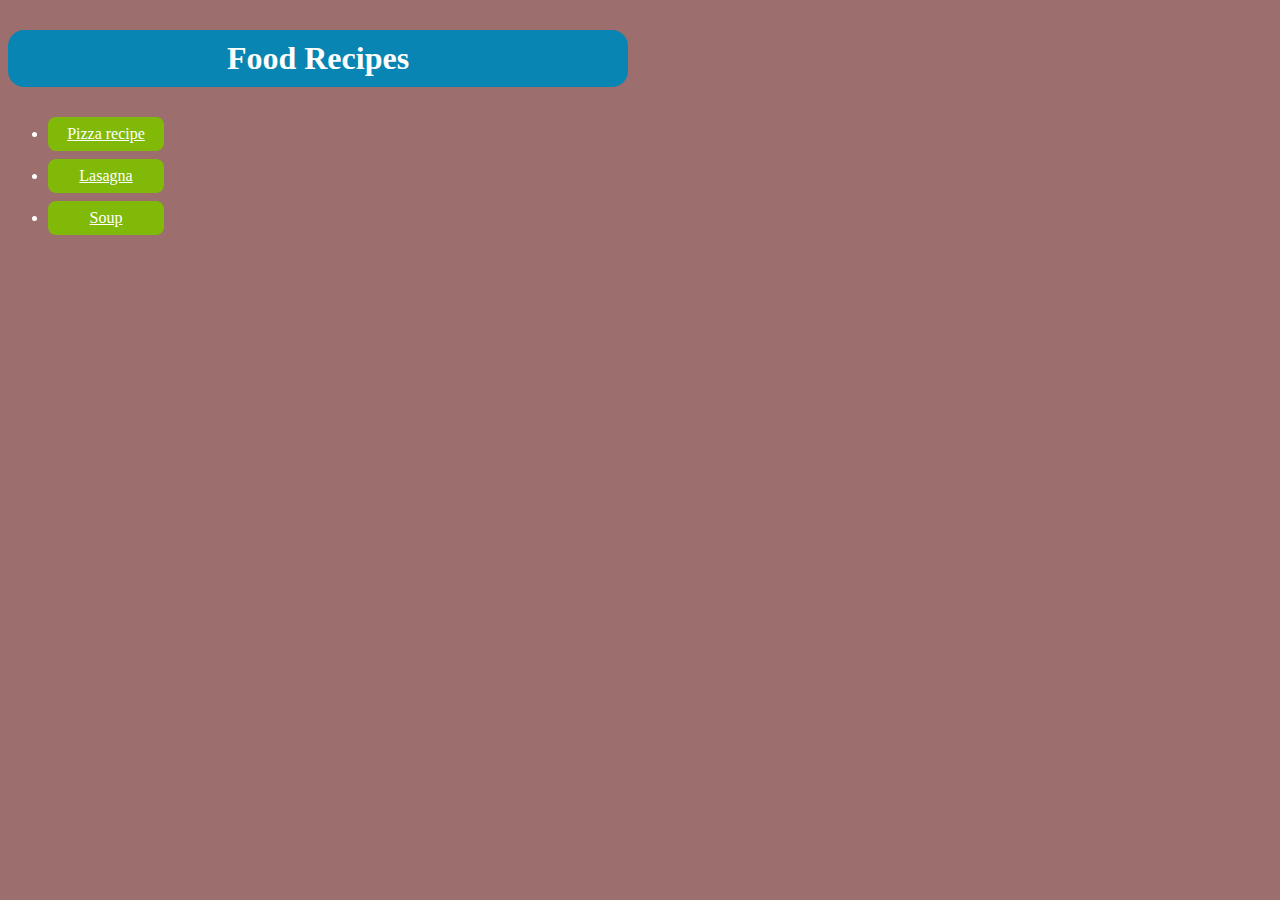
<file: index.html>
<!DOCTYPE html>
<html lang="en">
<head>
    <meta charset="UTF-8">
    <meta name="viewport" content="width=device-width, initial-scale=1.0">
    <title>Document</title>
    <link rel="stylesheet" href="./style.css">
</head>
<body>
    <h1 id="header">Food Recipes</h1>
    <ul>
        <li class="list"><a href="./recipes/pizza.html">Pizza recipe</a></li>
        <li class="list"><a href="./recipes/lasagna.html">Lasagna</a></li>
        <li class="list"><a href="./recipes/soup.html">Soup</a></li>
    </ul>
</body>
</html>
</file>
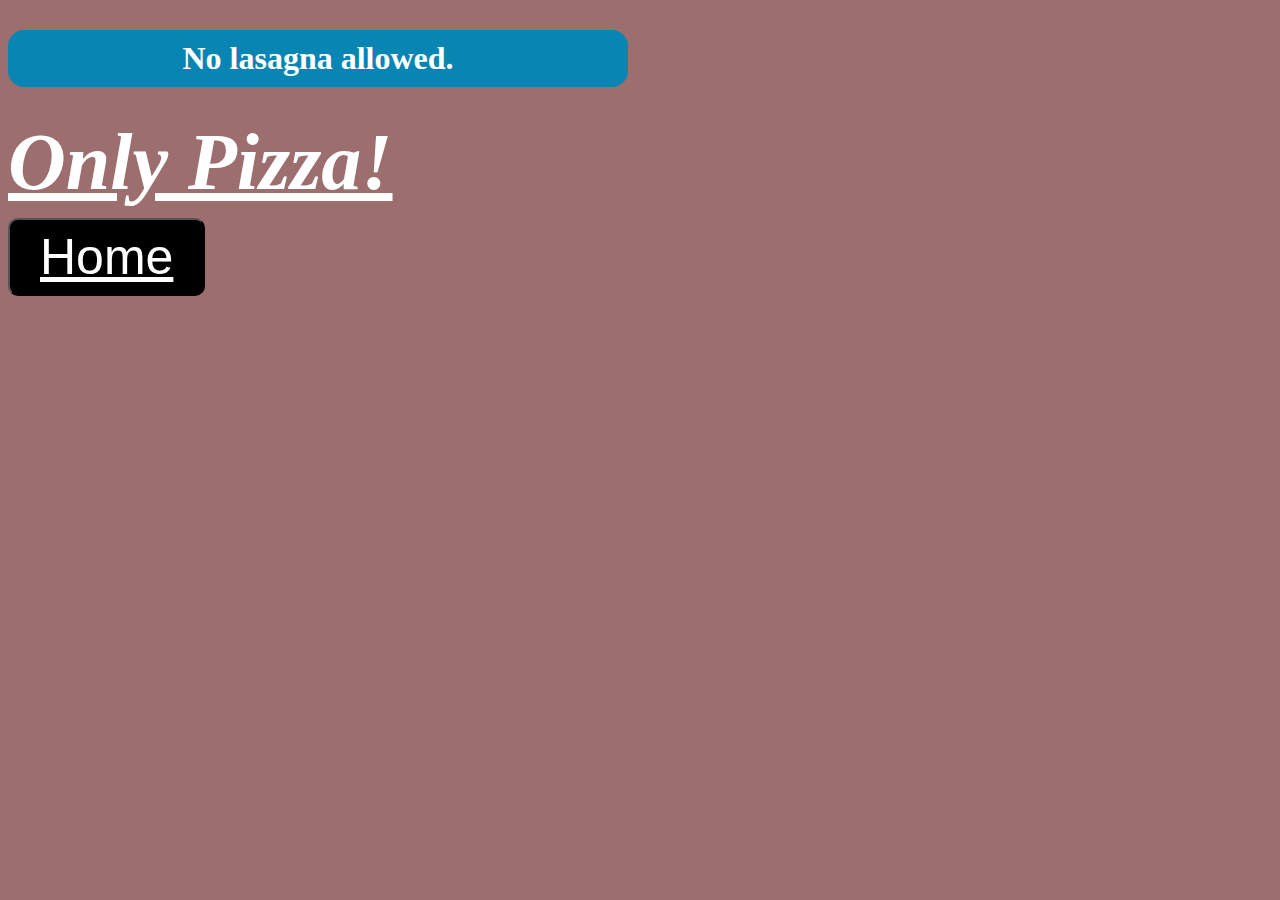
<file: recipes/lasagna.html>
<!DOCTYPE html>
<html lang="en">
<head>
    <meta charset="UTF-8">
    <meta name="viewport" content="width=device-width, initial-scale=1.0">
    <title>Lasagna</title>
    <link rel="stylesheet" href="../style.css">
</head>
<body>
    <h1 id="header">No lasagna allowed.</h1>
    <h1 style="font-size: 80px; margin: 10px 0px;font-style: italic;""><a href="./pizza.html">Only Pizza!</a></h1>
    <button class="btn"><a href="../index.html">Home</a></button>
</body>
</html>
</file>
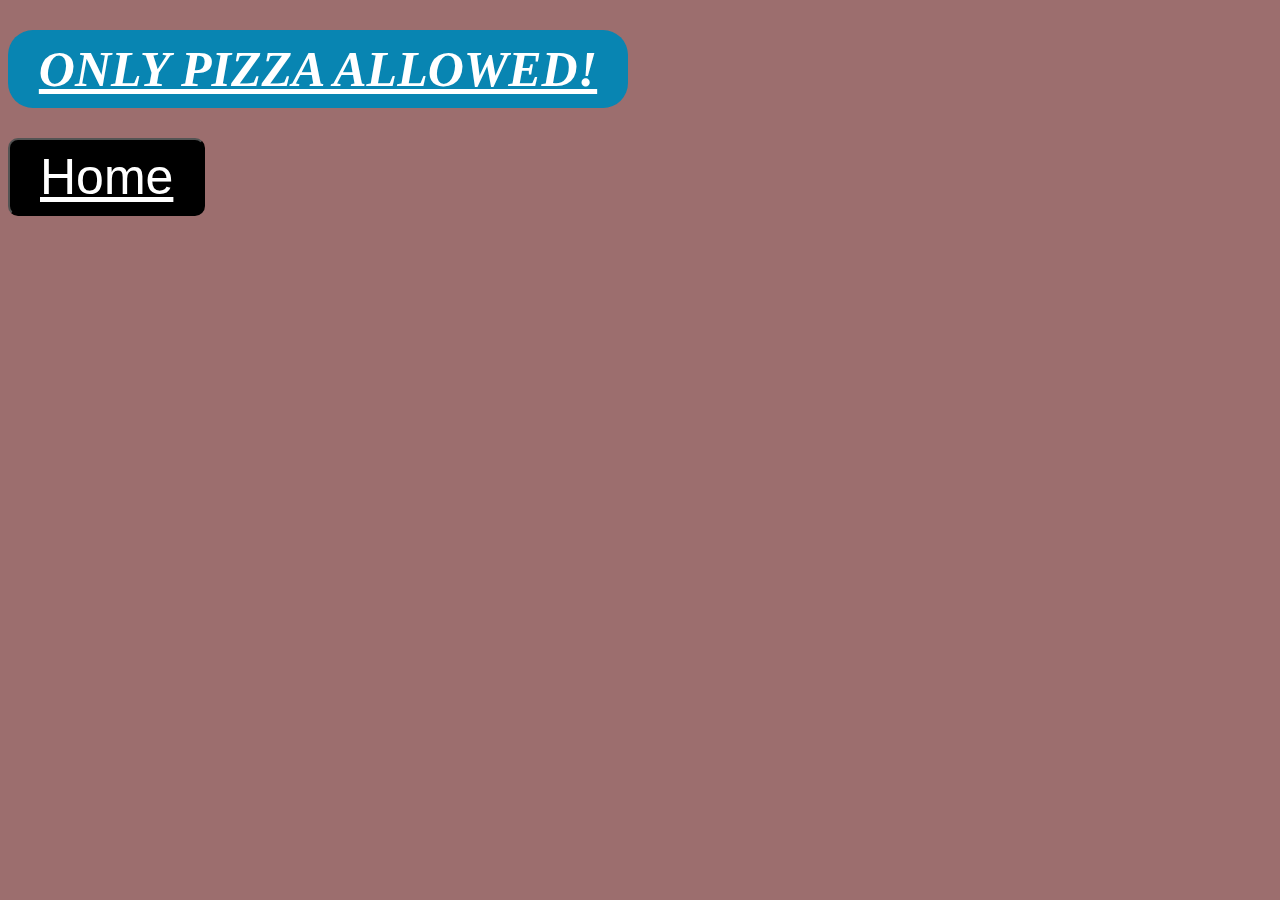
<file: recipes/soup.html>
<!DOCTYPE html>
<html lang="en">
<head>
    <meta charset="UTF-8">
    <meta name="viewport" content="width=device-width, initial-scale=1.0">
    <title>Soup</title>
    <link rel="stylesheet" href="../style.css">
</head>
<body>
    <h1 id="header" class="soup"><a href="./pizza.html">ONLY PIZZA ALLOWED!</a></h1>
    <button class="btn"><a href="../index.html">Home</a></button>
</body>
</html>
</file>
<file: style.css>
body {
    background-color: rgb(156, 110, 110);
    font-family: "Times New Roman", Times, serif;
   
}

#header {
    background-color: rgb(8, 133, 178);
    color: white;
    max-width: 600px;
    text-align: center;
    padding: 10px;
    border-radius: 0.5em;
    margin: 30px 0;
}

#header.soup{
    font-size: 50px;
    font-style: italic;
}

.list {
    background-color: rgb(129, 185, 9);
    color: white;
    width: 100px;
    padding: 8px;
    margin-bottom: 8px;
    text-align: center;
    border-radius: 0.5em;

}

.ingredients-list,
.steps {
    width: 400px;
    color: white;
}

.ingredients-list li,
.steps li{
    padding: 10px 40px;
    background-color: rgb(127, 59, 59);
    border-radius: 10px;
    margin: 10px;
}

.description {
    color: white;
    width: 500px;
    background-color: rgb(127, 59, 59);
    padding: 0px 10px;
    border-radius: 10px;
}

a:visited {
    color: white;
}

a:link {
    color: white;
}

.btn {
    background-color: black;
    font-size: 50px;
    border-radius: 10px;
    padding: 8px 30px;
}

.image {
    border-radius: 5px;
}
</file>
